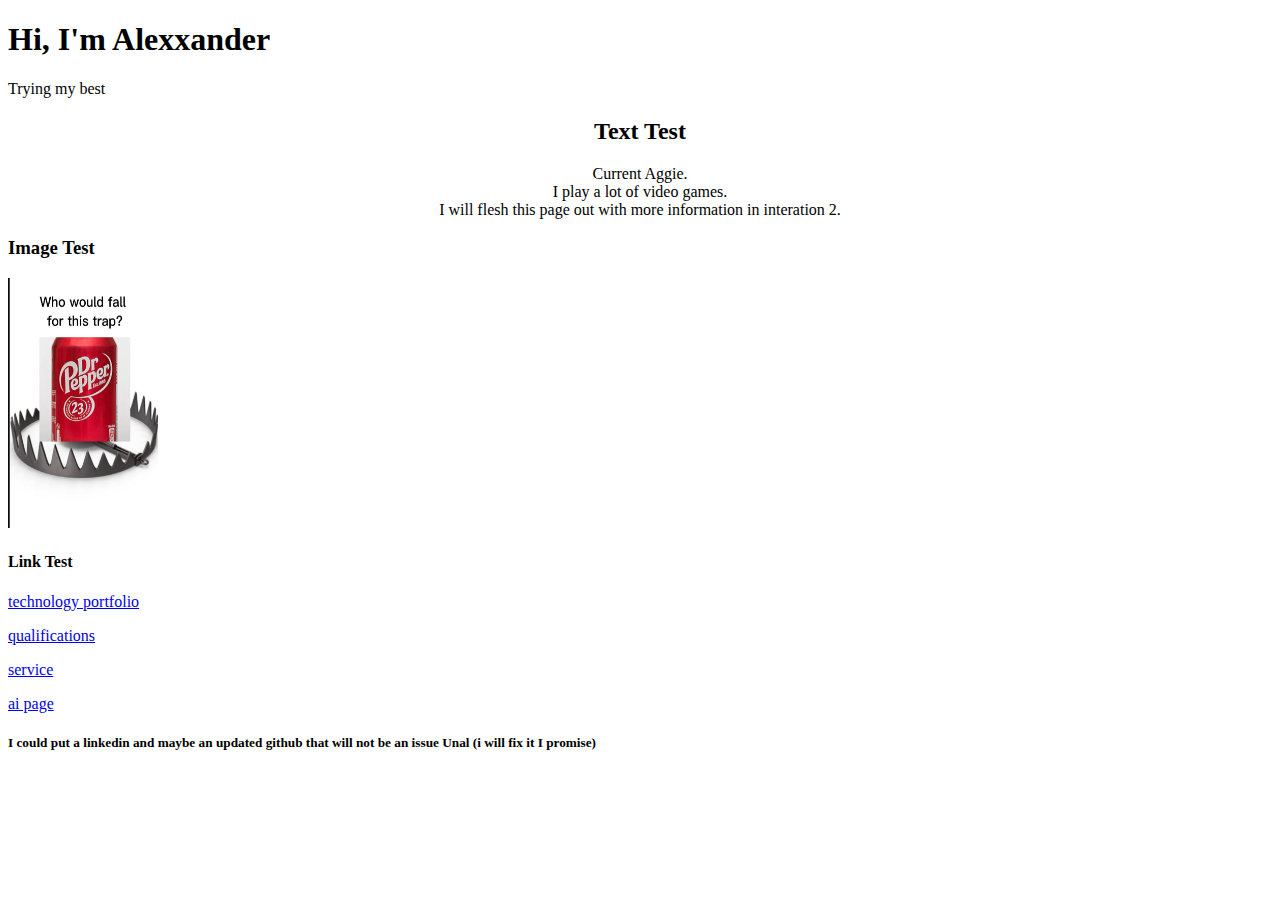
<file: landingpage.html>
<!DOCTYPE html>
<html lang="en">
<head>
    <meta charset="UTF-8">
    <meta name="viewport" content="width=device-width, initial-scale=1.0">
    <title>My Landing Page</title>
    <style> .center-text {text-align: center;}
</style>
</head>
<body> 
    <header>
        <h1>Hi, I'm Alexxander</h1>
        <p>Trying my best</p>
    </header>

    <section>
        <h2 class="center-text">Text Test</h2>
        <p class="center-text">Current Aggie. <br>
            I play a lot of video games. <br>
            I will flesh this page out with more information in interation 2.
        </p>


        <h3>Image Test</h3>
        <img src="drpepper.png" alt="DrPepper" width = 150 height = 250>

        <h4>Link Test</h4>
        <p><a href="techport.html">technology portfolio</a></p>
        <p><a href="qualified.html">qualifications</a></p>
        <p><a href="service.html">service</a></p>
        <p><a href="aiandy.html">ai page</a></p>

        <h5> I could put a linkedin and maybe an updated github that will not be an issue Unal (i will fix it I promise)</h5>

    </section>

</body>
</html>
</file>
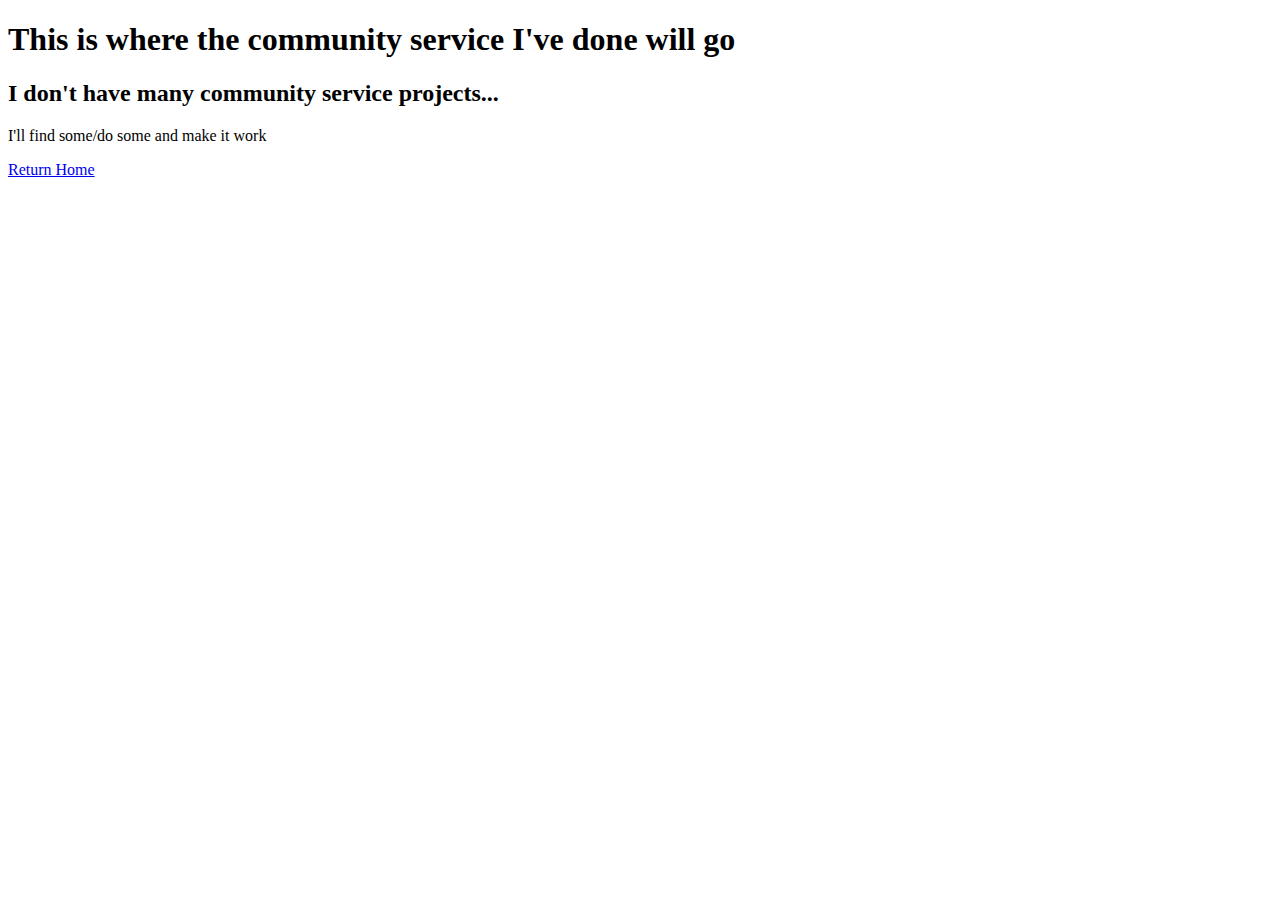
<file: service.html>
<!DOCTYPE html>
<html lang="en">
<head>
    <meta charset="UTF-8">
    <meta name="viewport" content="width=device-width, initial-scale=1.0">
    <title>Services</title>
</head>
<body>
    <header>
        <h1>This is where the community service I've done will go</h1>
    </header>

    <section>
        <h2>I don't have many community service projects...</h2>
        <p>I'll find some/do some and make it work</p>

    </section>
    <section>
        <p><a href="landingpage.html">Return Home</a></p>
    </section>

</body>
</html>
</file>
